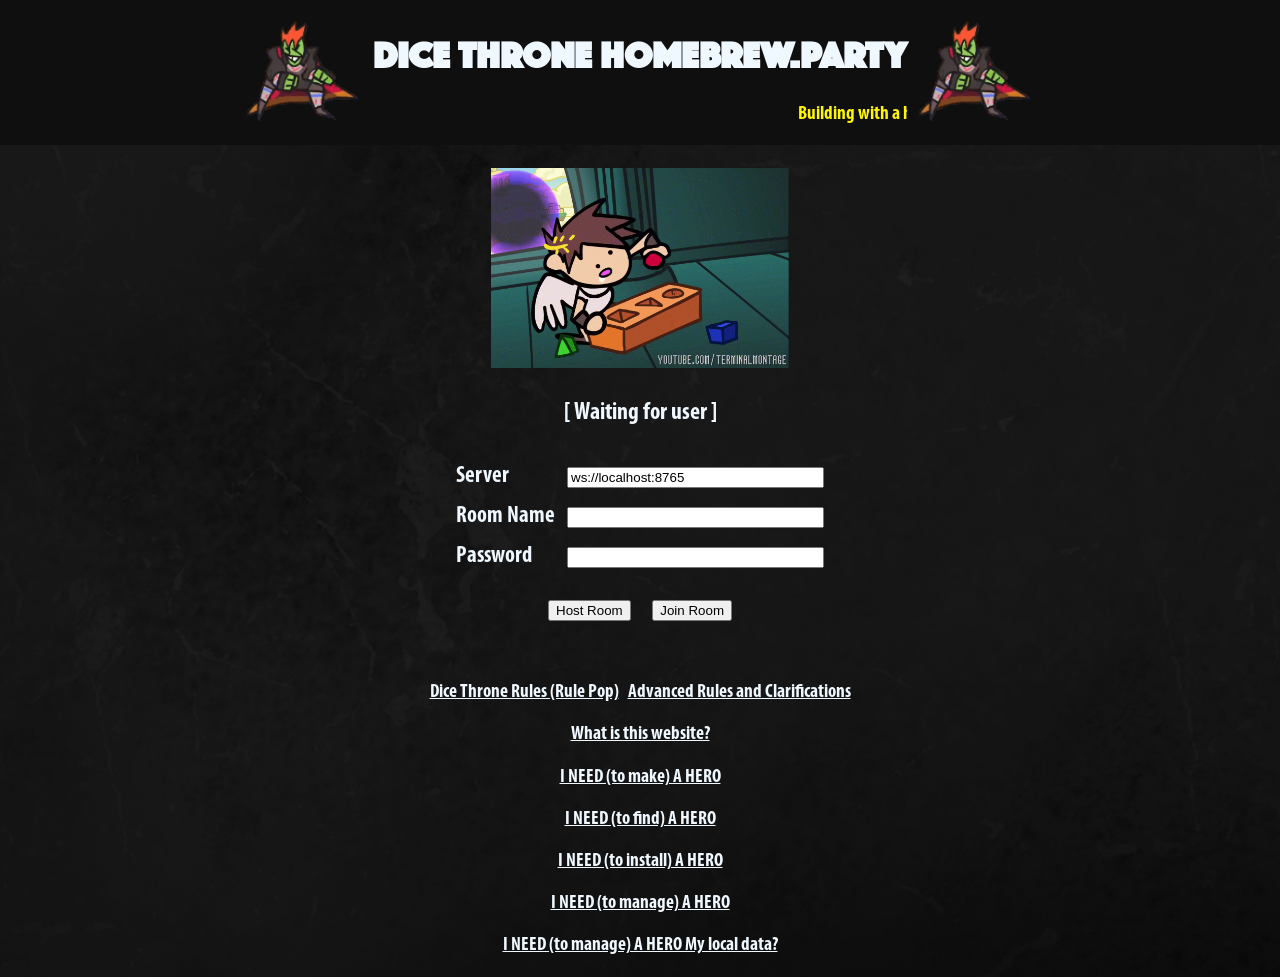
<file: index.html>
<!DOCTYPE html>
<html lang="en">
  <head>
    <meta charset="utf-8">
    <link rel="stylesheet" type="text/css" href="/style.css">
    <title>DT Tabletop</title>
    <meta name="viewport" content="width=device-width, initial-scale=1.0">   
  </head>
  <body>
    <header>
      <table style="margin-inline: auto;">
        <tr>
          <td>
            <img height="130" src="./assets/header/ganon.apng">
          </td>
          <td>
            <div style="width: fit-content; margin-inline: auto;">
              <br>
              <h1>DICE THRONE HOMEBREW.PARTY</h1>
              <marquee scrollamount=15 behavior=alternate><a id="motd-link" style="text-decoration: none;" href="" target="_blank"><span id="motd-text"></span></a></marquee>
              <p style="font-size: 2px; color: rgb(15, 15, 15);">Nothing to see...</p>
            </div>
          </td>
          <td>
            <img height="130" src="./assets/header/ganon.apng">
          </td>
        </tr>
      </table>

    </header>
    <main>
      <br>
      <div id="entergameview">
        <div id="pit-big-gif"><a href="https://www.youtube.com/watch?v=5juBmmXoW7I&t=355s"><img height="200" src="./assets/pit-big.gif" alt="Server working" style="display: inline-block;"></a></div>
        <p style="font-size: x-large;">[ Waiting for user ]</p>
        <table id="creategametable">
          <tbody>
            <tr>
              <td class="labeltext">Server</td>
              <td>
                <!--
                <datalist id="someServerAddresses">
                  <option value="wss://tabletop.serverbytes.stream"></option>
                  <option value="ws://localhost:8765"></option>
                </datalist>
                -->
                <input id="url-input" type="url" size="30" placeholder="ws://" list="someServerAddresses" value="ws://localhost:8765" required />
              </td>
            </tr>
            <tr>
              <td class="labeltext">Room Name</td>
              <td><input id="room-name-input" type="text" size="30" required /></td>
            </tr>
            <tr>
              <td class="labeltext">Password</td>
              <td><input id="room-password-input" type="text" size="30" required /></td>
            </tr>
          </tbody>
        </table>
        <pre><input type="button" id="host-room-button" value="Host Room" size="40" />  <input type="button" id="join-room-button" value="Join Room" size="40" /></pre>
        <br>
        <p>
          <a href="https://dice-throne.rulepop.com/" target="_blank">Dice Throne Rules (Rule Pop)</a>&nbsp;&nbsp;&nbsp;<a href="https://docs.google.com/document/d/1_GJz22nkGmcEjThXgEUlb8OykrNNigs33xpSywnwTRc/edit?tab=t.0" target="_blank">Advanced Rules and Clarifications</a>
        </p>
        <p><a href="./faq#what-is-this">What is this website?</a></p>
        <p><a href="./faq#creating-heros">I NEED (to make) A HERO</a></p>
        <p><a href="./faq#creating-heros">I NEED (to find) A HERO</a></p>
        <p><a href="./faq#installing-heros">I NEED (to install) A HERO</a></p>
        <p><a href="./faq#managing-heros">I NEED (to manage) A HERO</a></p>
        <p><a href="./installed-data">I NEED (to manage) A HERO My local data?</a></p>
      </div>

      <div id="gameview" hidden>
        <canvas id="tabletop" width="1280" height="800">
          <img src="./assets/pit-big.gif" alt="The tabletop failed to load :(">
        </canvas>
        <div id="input-container">
          <input type="button"/>
        </div>
      </div>

    </main>
    <footer></footer>
    <script src="motd.js"></script>
    <script src="index.js"></script>
  </body>
</html>
</file>
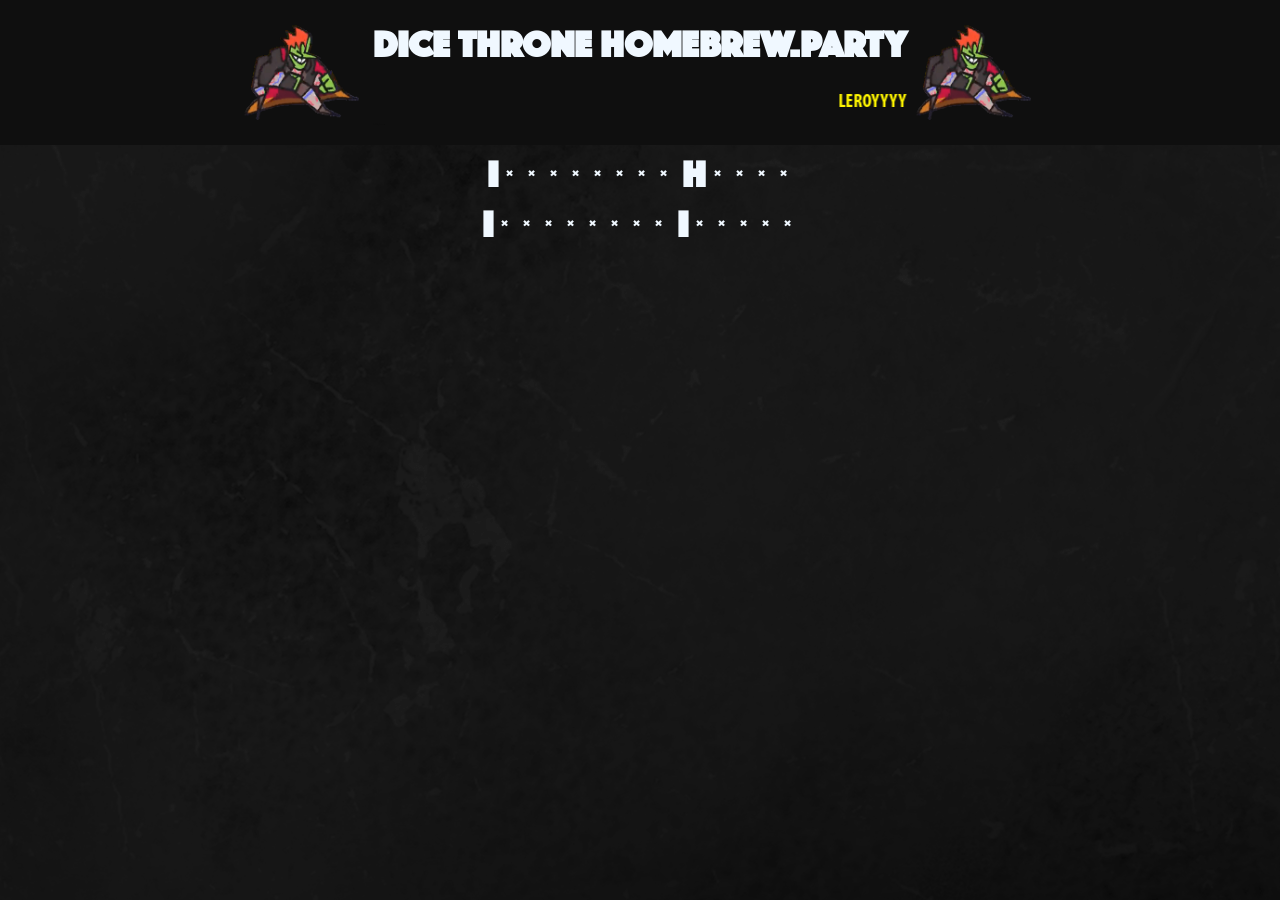
<file: installed-data/index.html>
<!DOCTYPE html>
<html lang="en">
  <head>
    <meta charset="utf-8">
    <link rel="stylesheet" type="text/css" href="/style.css">
    <title>DT Tabletop</title>
    <meta name="viewport" content="width=device-width, initial-scale=1.0">   
  </head>
  <body>
    <header>
      <table style="margin-inline: auto;">
        <tr>
          <td>
            <img height="130" src="/assets/header/ganon.apng">
          </td>
          <td>
            <div style="width: fit-content; margin-inline: auto;">
              <h1>DICE THRONE HOMEBREW.PARTY</h1>
              <marquee scrollamount=15 behavior=alternate><a id="motd-link" style="text-decoration: none;" href="" target="_blank"><span id="motd-text"></span></a></marquee>
              <p style="font-size: 2px; color: rgb(15, 15, 15);">Nothing to see...</p>
            </div>
          </td>
          <td>
            <img height="130" src="/assets/header/ganon.apng">
          </td>
        </tr>
      </table>
    </header>
    <main>
      <h1>Installed Heros</h1>
      <ul></ul>
      <h1>Installed Images</h1>
    </main>
    <script src="/motd.js"></script>
  </body>
</html>
</file>
<file: style.css>
@font-face {
    font-family: "Myriad Pro Bold Condensed";
    src: url("./assets/Myriad Pro Bold Condensed.ttf");
}

@font-face {
    /* Only has capital letters for some reason */
    font-family: PhosphateSolid;
    src: url("./assets/PhosphateSolid.woff2");
}

html {
    font-size: larger;
    background-image: url("./assets/bg.png");
    font-family: "Myriad Pro Bold Condensed";
}

header {
    background-color: rgb(15, 15, 15);
    padding-bottom: 2px;
}

body {
    margin-top: 0px;
    margin-left: 0px;
    margin-right: 0px;
}

h1 {
    text-align: center;
    color: aliceblue;
    font-family: PhosphateSolid;
}

p {
    color: aliceblue;
}

a:link {
    color: aliceblue;
    background-color: transparent;
}

a:visited {
    color: aliceblue;
    background-color: transparent;
}

span {
    color: aliceblue;
}

pre {
    font-size: 18px;
}

tr {
    margin-top: 0px;
    margin-bottom: 0px;
}

marquee p {
    font-size: medium;
    margin-top: 0px;
    margin-bottom: 0px;
}

hr {
    color: aliceblue;
}

canvas {
    border: 4px;
    border-color: black;
    border-style: groove;
    display: block;
    margin-inline: auto;
    max-width: 100%;
}

#motd-text {
    color: rgb(255,246,0);
}

#input-container {
    margin-inline: auto;
    display: flex;
    justify-content: center;
}

#entergameview {
    width: 100%;
    text-align: center;
}

#creategametable {
    margin-left: auto;
    margin-right: auto;
    border-spacing: 10px;

}

#creategametable .labeltext {
    text-align: left;
    font-size: larger;
    color: aliceblue;
}

#gameview {
}

#pit-big-gif {
    display: block;
    margin-inline: auto;
}
</file>
